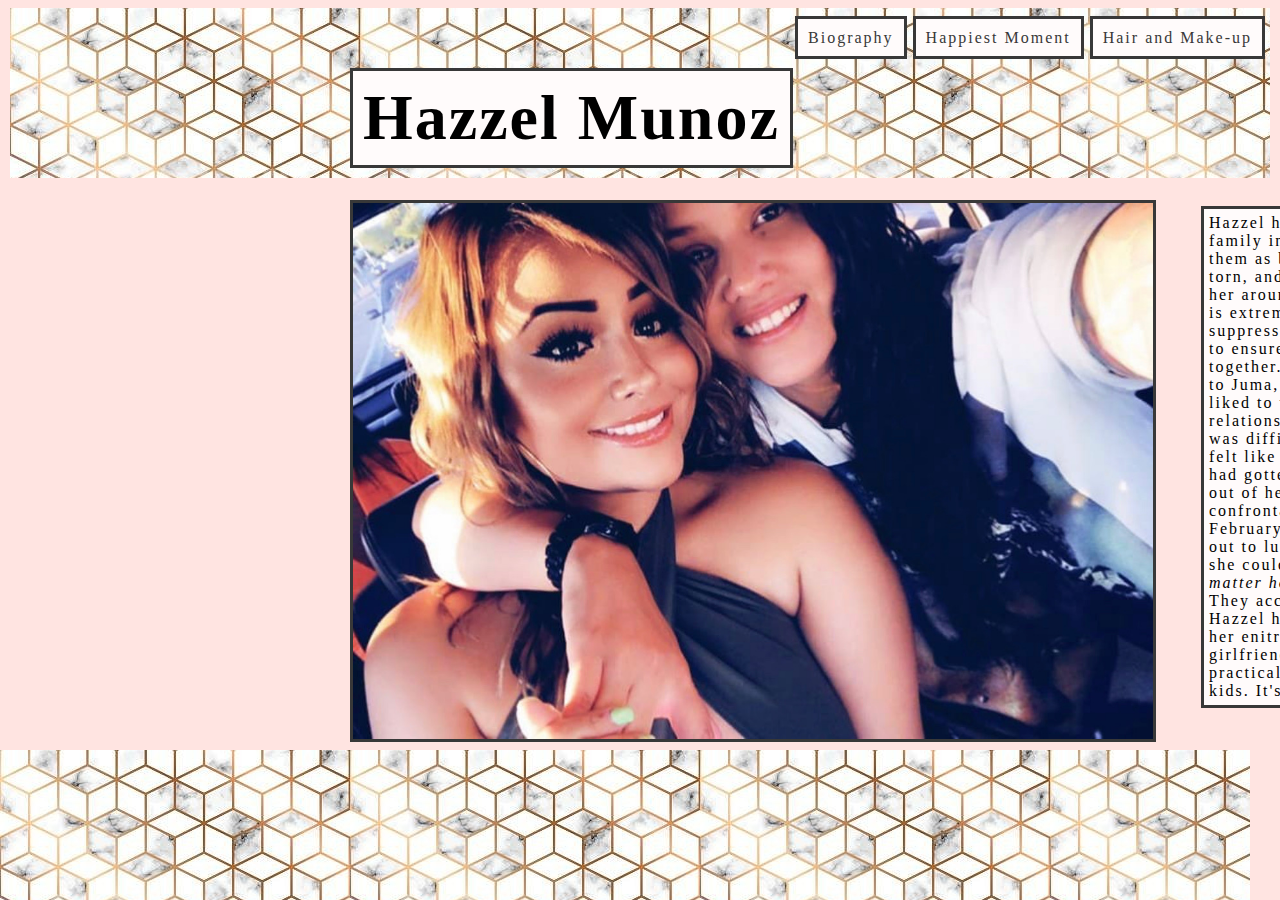
<file: biosite_happy.html>
<!DOCTYPE html>
<html>
<head>
	<title>Kimberlin Biosite</title>
	<h1>Hazzel Munoz</h1>
	<div class="header">
	<div class="row">
	<ul class="main-nav">
	<li><a href="index.html">Biography</a></li>
	<li><a href="biosite_happy.html">Happiest Moment</a></li>
	<li><a href="biosite_hobby.html">Hair and Make-up</a></li>
	</ul>
	</div>
	<link href="style_happy.css" type="text/css" rel="stylesheet">
	<link href="https://fonts.googleapis.com/css2?family=Montserrat:wght@300;500&family=Oswald:wght@200;400;700&display=swap" rel="stylesheet">
</head>

<body>
<div class="body">
<img src="images/hazzelgf_2.jpeg" class="floatleft" alt="Hazzel Munoz" >
<p class="bio">Hazzel had a huge falling out with her family in 2014 when she came out to them as being a lesbian. Her family was torn, and her parents threatened to not let her around her brothers anymore. Hazzel is extremely family oriented, so she suppressed her feelings and preferences to ensure she could keep her family together. In 2019, Hazzel began talking to Juma, who was a DJ at the clubs she liked to visit. They kept their relationship a secret for 7 months, which was difficult on her because she always felt like she was lying to her parents. It had gotten to the point that Hazzel moved out of her childhood home to avoid confrontation with her parents. In February 2020, Hazzel asked her parents out to lunch, where she finally admitted she couldn't change who she was, <i>no matter how hard she had tried for them</i>. They accepted her openly in 2020 and Hazzel has never been more relieved in her enitre life. She now has a caring girlfriend, a supportive family, and is practically a step mother to two great kids. It's her biggest accomplishment.</p>
</div>
</body>

<footer>
	<div class="footer">
	</div></footer>
</html>
</file>
<file: style_happy.css>
html{
	background-color: #FFE4E1;
	font family: 'montserrat', 'oswald', sans-serif;
}

div.header {
	width: 1250px;
	height: 250px;
	margin: 0 auto;
	padding: 5px;
	height: 10em;
	font-color: #383838;
	letter-spacing: 2px;
	background-image: url("images/header.jpg");
	display: block;
}

.main-nav{
	float: right;
	list-style: none;
}

.main-nav li{
	display: inline-block;
}

.main-nav li a{
	background-color: #FFFbFB;
	color: #383838;
	text-decoration: none;
	font family: 'montserrat', 'oswald', sans-serif;
	font-size: 16px;
	padding: 10px;
	border: #383838 3px solid;
}

h1{
	font: 'Montserrat";
	font-color: #383838;
	background-color: #FFFbFB;
	padding: 10px;
	border: #383838 3px solid;
	letter-spacing: 2px;
	font-size: 64px;
	display: inline-block;
	position: absolute;
	top: 25px;
	left: 350px;
	
}

img.floatleft{	
	position: absolute;
	top: 200px;
	left: 350px;
	border: 3px solid #383838;
	width: 800px;
	display: inline-block;
	

}

p.bio{
	position:absolute;
	top: 200px;
	left: 1195px;
	margin: 6px;
	float: right;
	clear: right;
	padding: 5px;
	background-color: #fffbfb;
	width: 352px;
	border: 3px solid #383838;
}

.footer {
  position: fixed;
  left: 0;
  bottom: 0;
  width: 1250px;
	height:150px;
  background-image: url("images/header.jpg");
}
</file>
